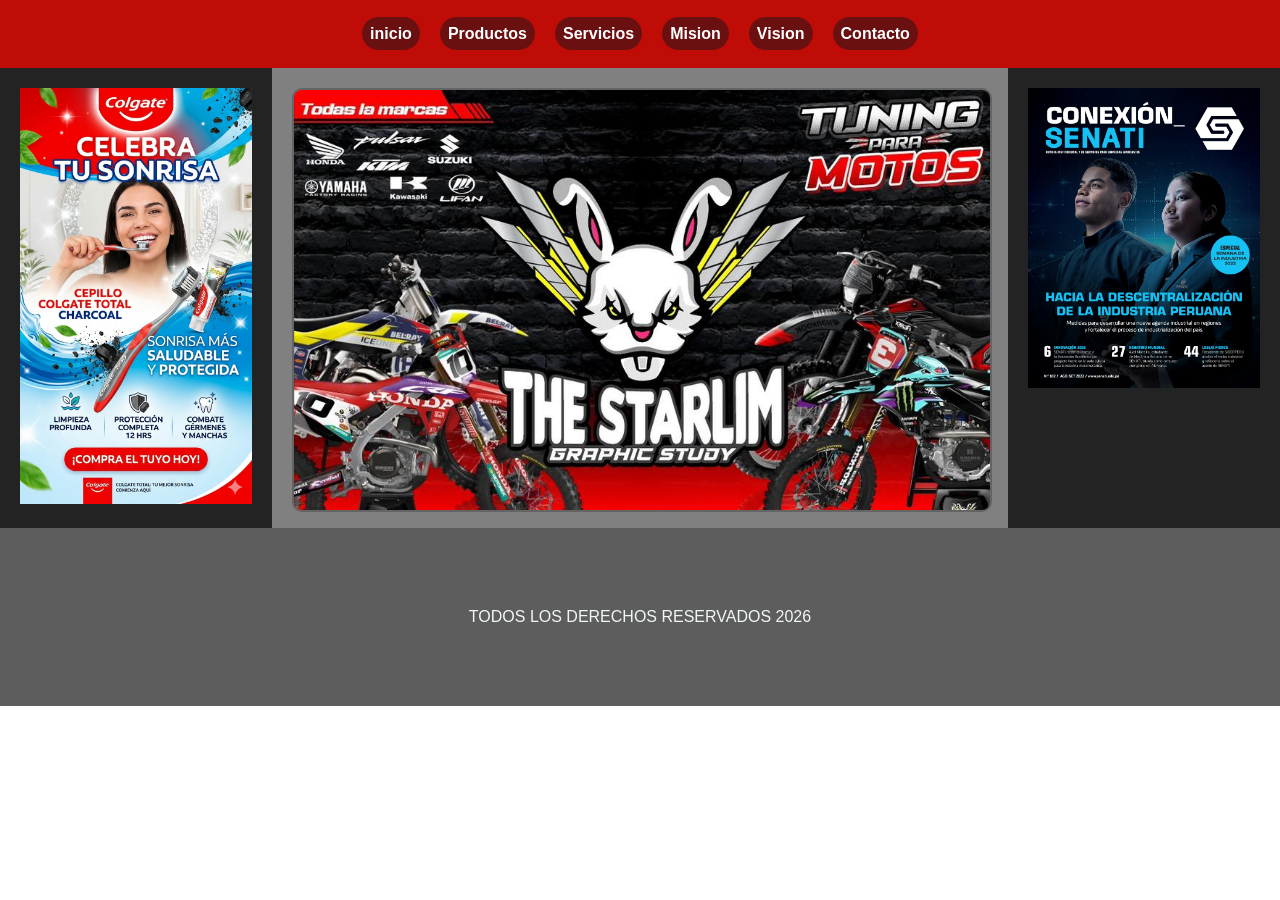
<file: index.html>
<!DOCTYPE html>
<html lang="es">
<head>
    <meta charset="UTF-8">
    <meta name="viewport" content="width=device-width, initial-scale=1.0">
    <title>MI PAGINA</title>
    <link rel="icon" href="iconos/LOGO PAGINA.png">
    <link rel="stylesheet" href="stilos/stilos.css">
</head>
<body>
    <header>
        <NAV>
            <input type="checkbox" id="activadormenu">
            <label for="activadormenu" id="hamburguesa">&#9776;</label>
            <ul id="menu">
                <li><a href="inicio.html" target="contenidoframe">inicio</a></li>
                <li><a href="productos.html" target="contenidoframe">Productos</a></li>
                <li><a href="servicos.html" target="contenidoframe">Servicios</a></li>
                <li><a href="mision.html" target="contenidoframe">Mision</a></li>
                <li><a href="vision.html"target="contenidoframe">Vision</a></li>
                <li><a href="contacto.html" target="contenidoframe">Contacto</a></li>
            </ul>
        </NAV>
    </header>
    <div id="contenedor">
        
    <div id="publicidad">
        <img src="imagenes/publicidad/flyer cepillo.png" alt="flyer cepillo">
    </div>
    <div id="contenido">
<iframe  name="contenidoframe" src="inicio.html" frameborder="1"></iframe>
    </div>
<div id="publicidad">
    <img src="imagenes/publicidad/flyer senati.png" alt="flyer senati">
    </div>
</div>
    <footer><p>TODOS LOS DERECHOS RESERVADOS 2026</p></footer>
</body>
</html>
</file>
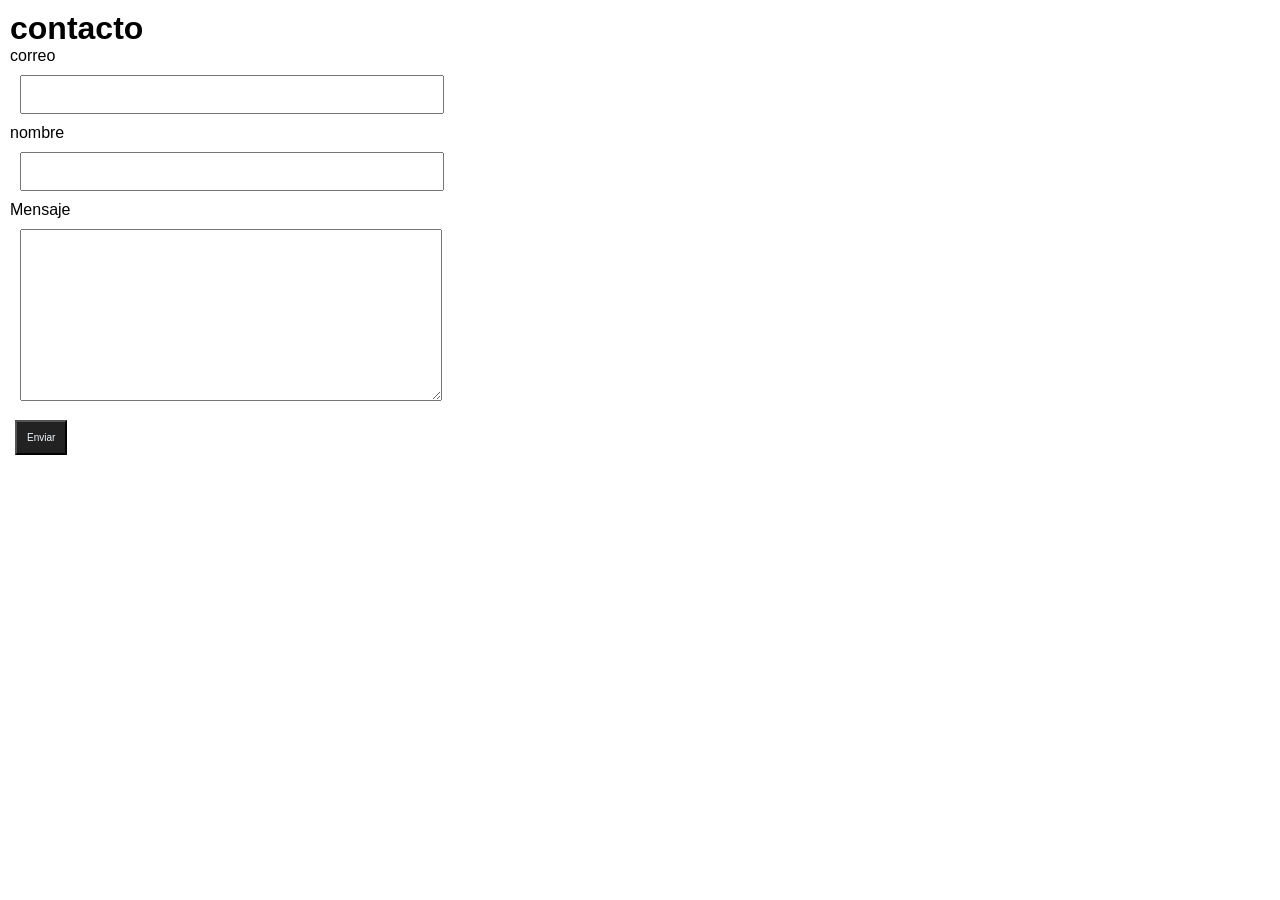
<file: contacto.html>
<!DOCTYPE html>
<html lang="en">
<head>
    <meta charset="UTF-8">
    <meta name="viewport" content="width=device-width, initial-scale=1.0">
    <title>Contacto</title>
    <link rel="stylesheet" href="stilos/stilos.css">
</head>
<body>
    <form>
    <div class="contenido">
        <h1>contacto</h1>
        <form>
            <label>correo</label>
            <input type="email" name="Correo" required> 
            <label>nombre</label>
            <input type="text" name="Nombre" required>
            <label>Mensaje</label>
<textarea name="Mensaje" rows="10" required></textarea>
<button type="submit">Enviar</button>
        </form>
</body>
</html>
</file>
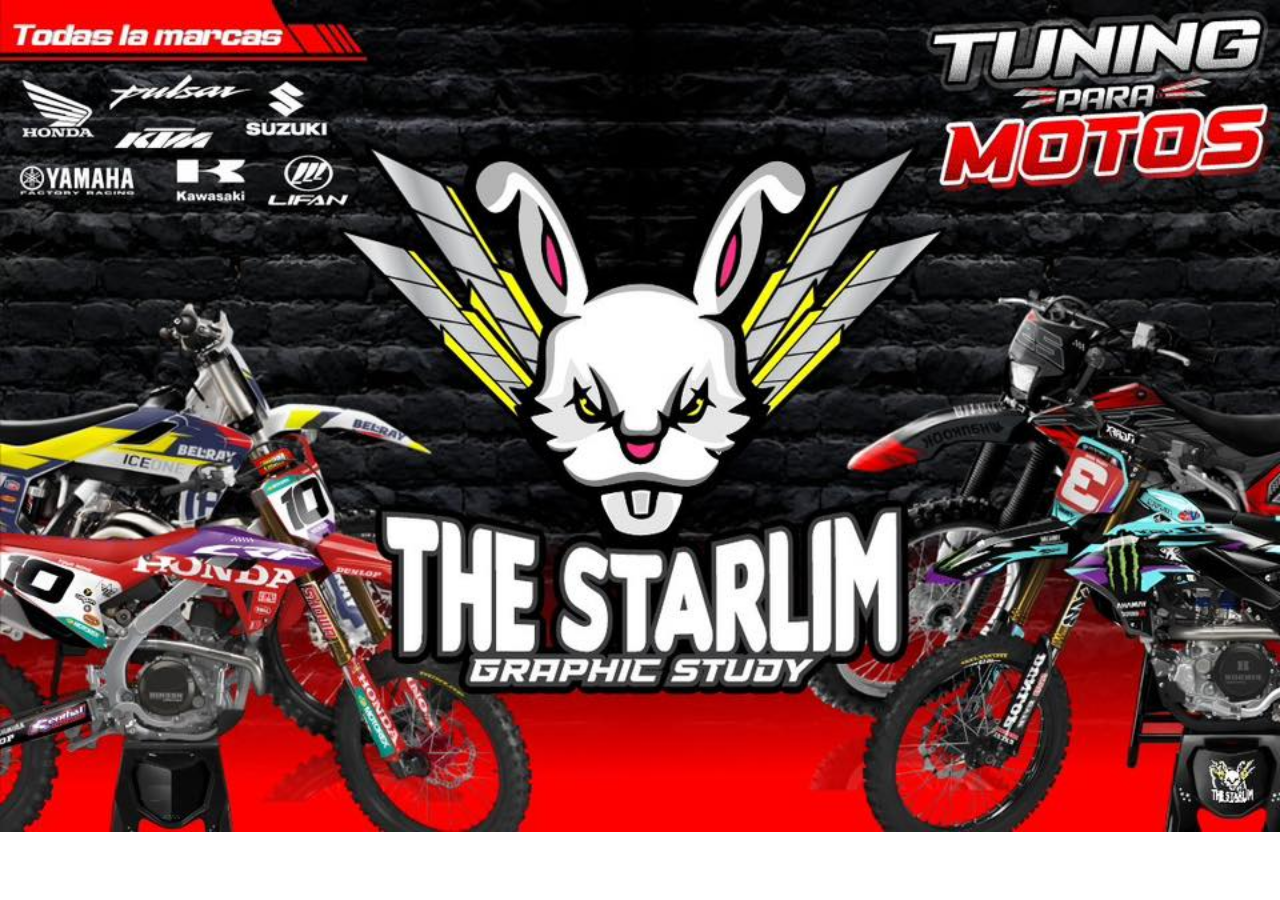
<file: inicio.html>
<!DOCTYPE html>
<html lang="es">
<head>
    <meta charset="UTF-8">
    <meta name="viewport" content="width=device-width, initial-scale=1.0">
    <title>Inicio</title>
    <link rel="stylesheet" href="stilos/stilos.css">
</head>
<body id="cuerpoportada">
    <div class="portada">
    <img src="imagenes/publicidad/fondo principal.jpg" alt="flyer senati">
</div>
</body>
</html>
</file>
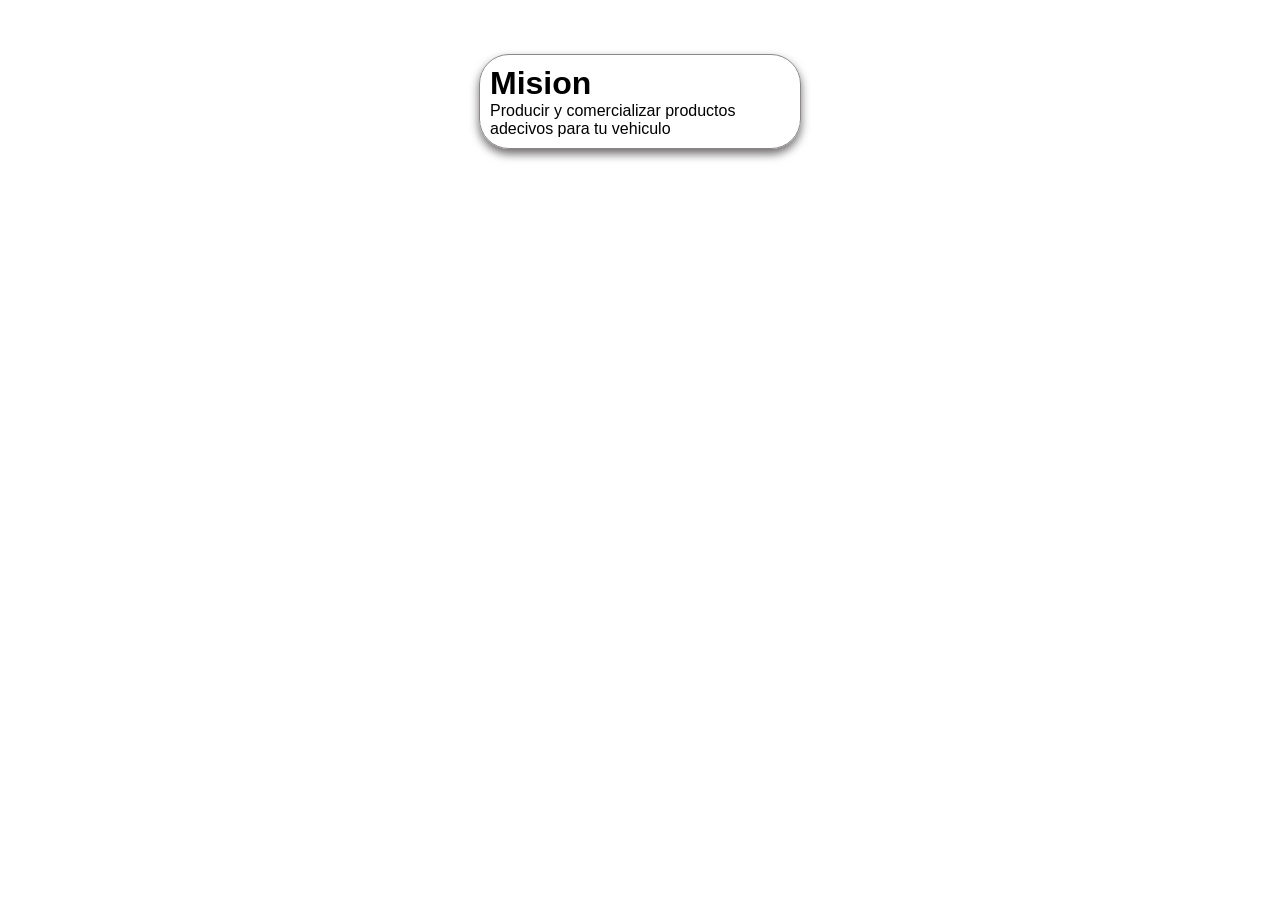
<file: mision.html>
<!DOCTYPE html>
<html lang="es">
<head>
    <meta charset="UTF-8">
    <meta name="viewport" content="width=device-width, initial-scale=1.0">
    <title>Mision</title>
    <link rel="stylesheet" href="stilos/stilos.css">
</head>
<body>
    <br>
    <br>
    <br>
    <div class="mis-vis">
        <h1>Mision</h1>
        <p>Producir y comercializar productos adecivos para tu vehiculo</p>
</div>
</body>

</html>
</file>
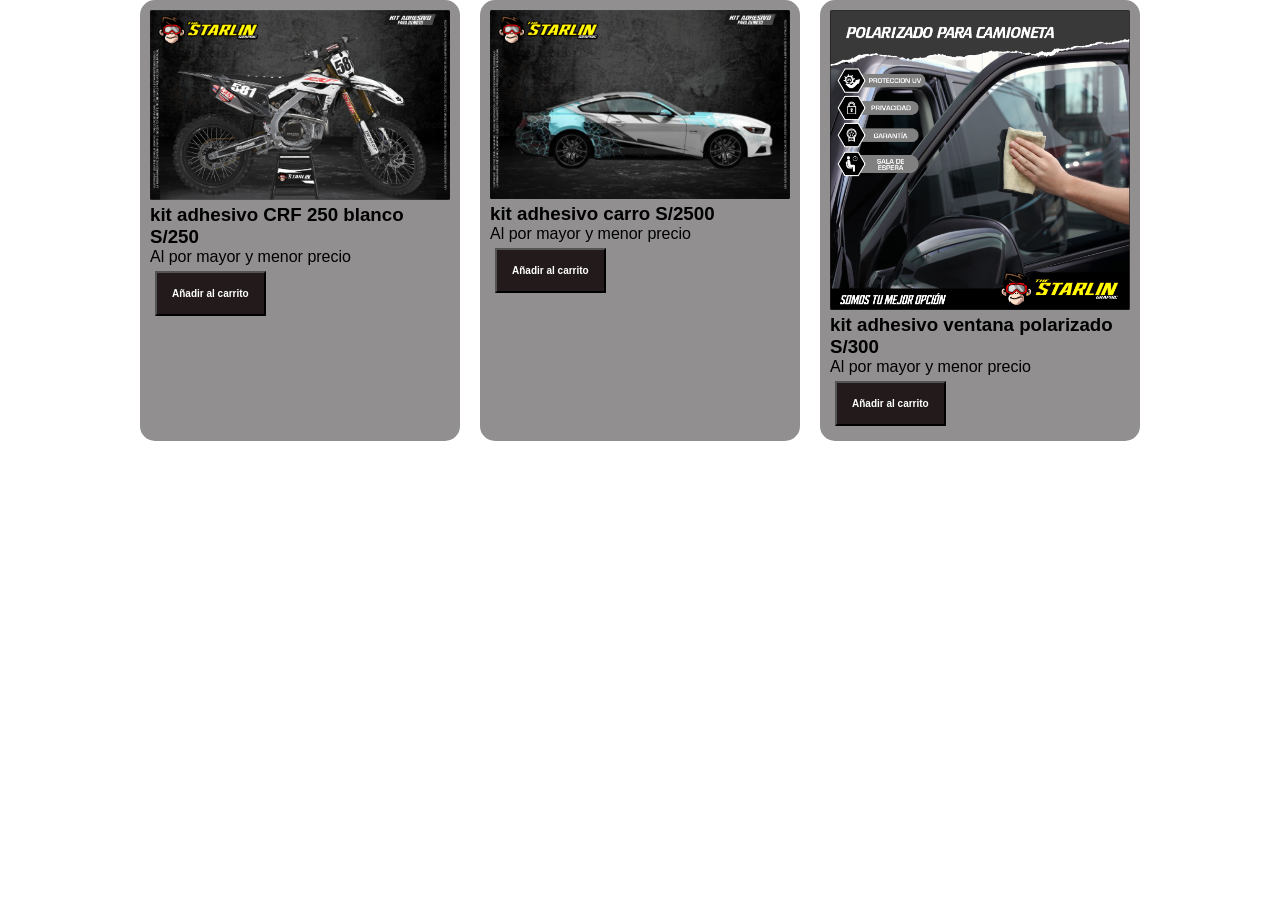
<file: productos.html>
<!DOCTYPE html>
<html lang="es">
<head>
    <meta charset="UTF-8">
    <meta name="viewport" content="width=device-width, initial-scale=1.0">
    <title>Productos</title>
    <link rel="stylesheet" href="stilos/stilos.css">
</head>
<body>
    <div id="galeria">
        <div class="prod-serv">
            <img src="imagenes/productos/logo pandy.png" alt="logo pandy">
            <h3>kit adhesivo CRF 250 blanco S/250</h3>
            <p>Al por mayor y menor precio</p>
            <button>Añadir al carrito</button>
    </div>
        <div class="prod-serv">
            <img src="imagenes/productos/carro pandy.png" alt="carro pandy">
            <h3>kit adhesivo carro S/2500</h3>
            <p>Al por mayor y menor precio</p>
            <button>Añadir al carrito</button>
    </div>
        <div class="prod-serv">
            <img src="imagenes/productos/polarizado pandy.png" alt="polarizado pandy">
            <h3>kit adhesivo ventana polarizado S/300</h3>
            <p>Al por mayor y menor precio</p>
            <button>Añadir al carrito</button>

    </div>
</div>   
</body>
</html>
</file>
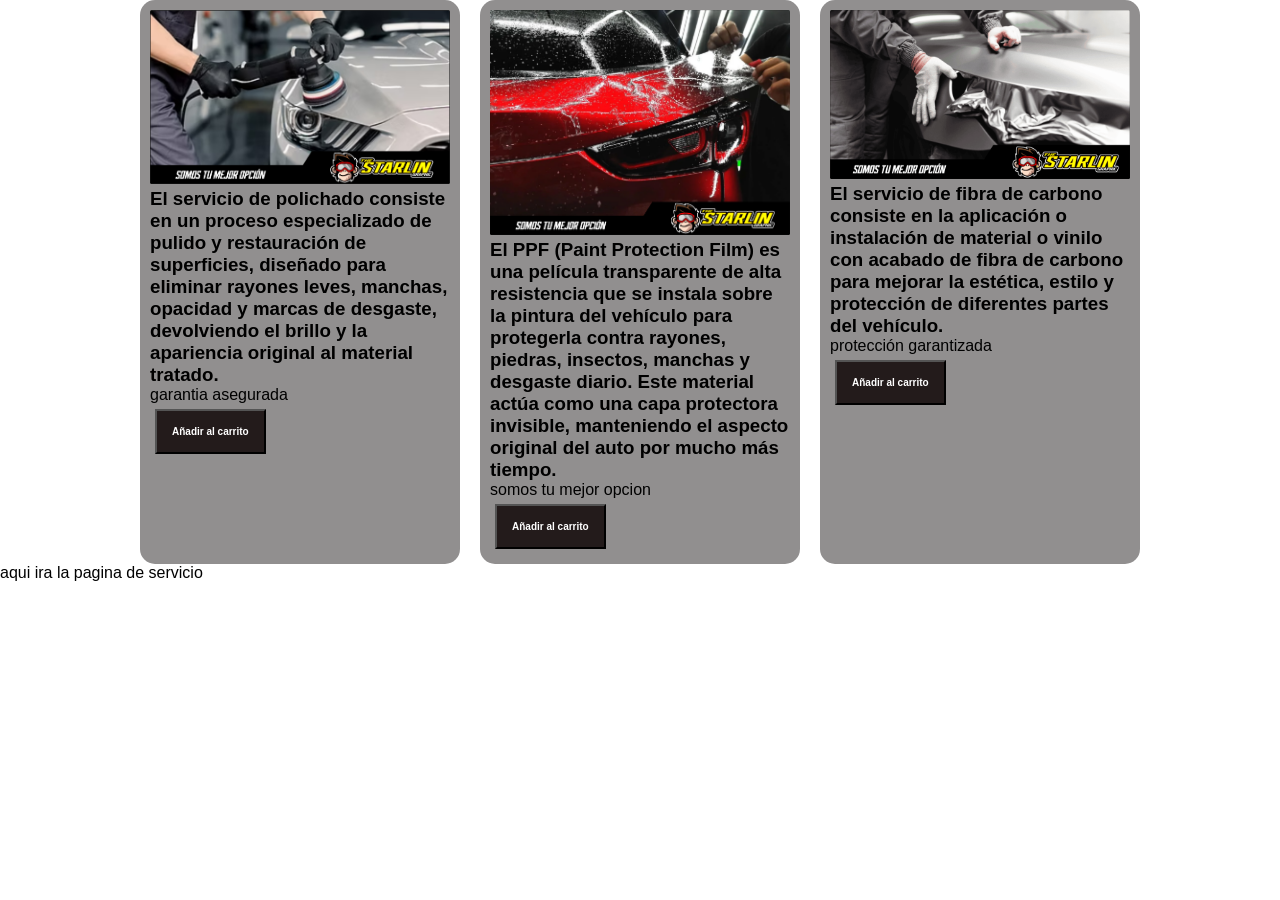
<file: servicos.html>
<!DOCTYPE html>
<html lang="en">
<head>
    <meta charset="UTF-8">
    <meta name="viewport" content="width=device-width, initial-scale=1.0">
    <title>Servicios</title>
    <link rel="stylesheet" href="stilos/stilos.css">
</head>
<body>
    <div id="galeria">
        <div class="prod-serv">
            <img src="imagenes/servicios/polichado pandy.png" alt="polichado pandy">
            <h3>El servicio de polichado consiste en un proceso especializado de pulido y restauración de superficies, diseñado para
                 eliminar rayones leves, manchas, opacidad y marcas de desgaste, devolviendo el brillo
                  y la apariencia original al material tratado.</h3>
            <p>garantia asegurada</p>
            <button>Añadir al carrito</button>
    </div>
        <div class="prod-serv">
            <img src="imagenes/servicios/ppf pandy.png" alt="carro pandy">
            <h3>El PPF (Paint Protection Film) es una película transparente de alta resistencia que se instala sobre la pintura del vehículo
                 para protegerla contra rayones, piedras, insectos, manchas y desgaste diario. Este material actúa como una capa protectora
                  invisible, manteniendo el aspecto original del auto por mucho más tiempo.</h3>
            <p>somos tu mejor opcion</p>
            <button>Añadir al carrito</button>
    </div>
        <div class="prod-serv">
            <img src="imagenes/servicios/fibra carbono pandy.png" alt="fibra pandy">
            <h3>El servicio de fibra de carbono consiste en la aplicación o instalación de material o vinilo con
                 acabado de fibra de carbono para mejorar la estética, estilo y protección de diferentes partes del vehículo.</h3>
            <p>protección garantizada</p>
            <button>Añadir al carrito</button>
        </div>
</div>
<p>aqui ira la pagina de servicio</p>
</body>
</html>
</file>
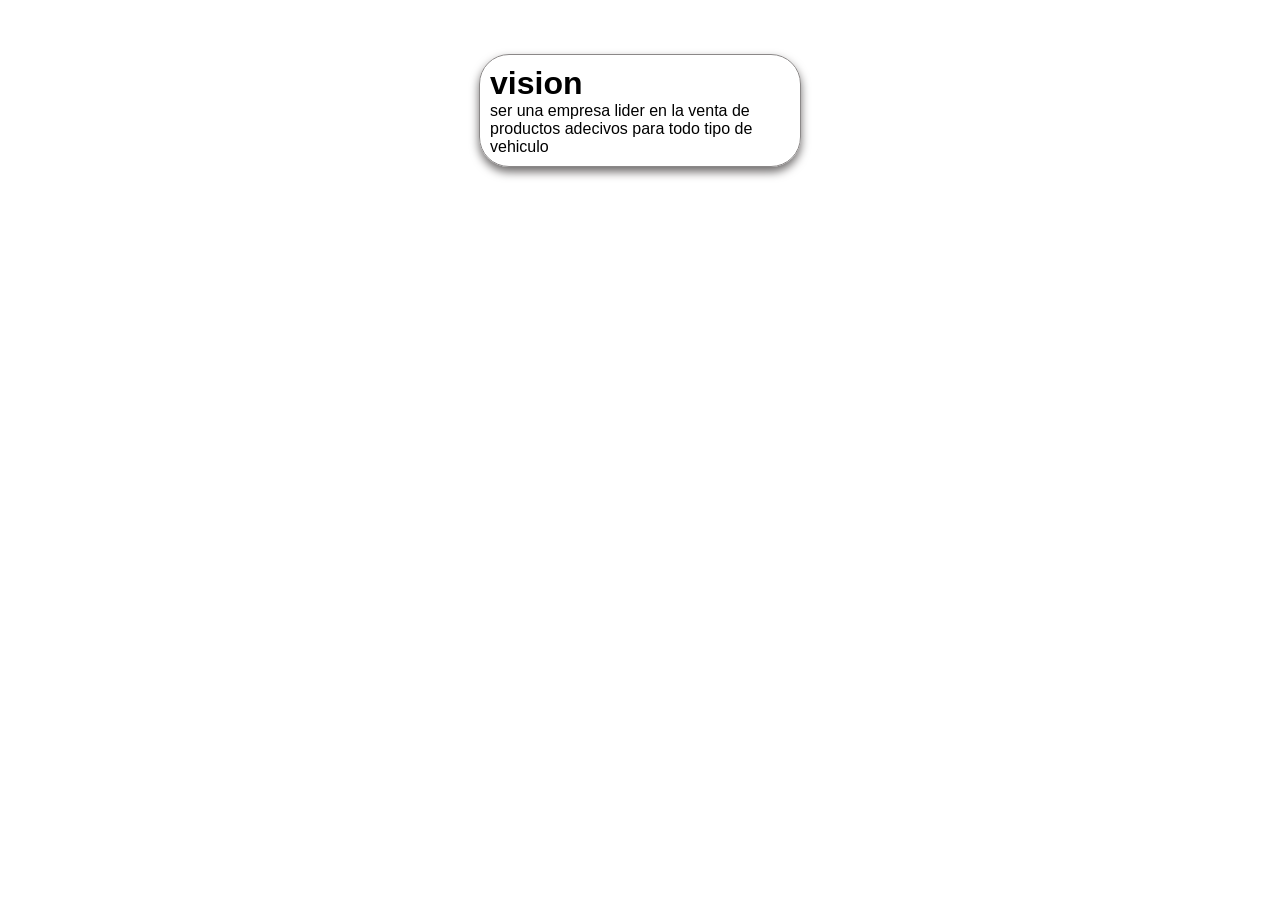
<file: vision.html>
<!DOCTYPE html>
<html lang="en">
<head>
    <meta charset="UTF-8">
    <meta name="viewport" content="width=device-width, initial-scale=1.0">
    <title>Vision</title>
    <link rel="stylesheet" href="stilos/stilos.css">
</head>
<body>
     <br>
    <br>
    <br>
    <div class="mis-vis">
        <h1>vision</h1>
        <p>ser una empresa lider en la venta de productos adecivos para todo tipo de vehiculo</p>
        </div>

</body>

</html>
</file>
<file: stilos/stilos.css>
/*AQUI SE PERSONALIZA TODAS LAS ETIQUETAS HTML DE LA PAGINA*/
*{
margin: 0px;
padding: 0px;    
}
/*aqui oclto el icono hamburguesa*/
#activadormenu{
    display: none;
}
#hamburguesa{
    display: none;
    font-size: 30px;
    color: white;
    /*padding: 900px;*/
    cursor: pointer;
}
/*AQUI SE PERSONALIZA EL CUERPO, LA ETIQUETA BODY*/
body{
    font-family: 'Lucida Sans', 'Lucida Sans Regular', 'Lucida Grande', 'Lucida Sans Unicode', Geneva, Verdana, sans-serif;
    background-color: rgb(255, 255, 255);
}
/*AQUI SE PERSONALIZA LA CABECERA DE LA PAGINA*/
header{
    background-color: rgb(192, 12, 6);
    color: white;
    text-align: center;
}
#menu{
list-style: none;
display: flex;
justify-content: center;
gap: 20px;
padding: 25px;
}
/*AQUI SE PERSONALIZA LOS BOTONES*/
#menu a{
    text-decoration: red;
    background-color: rgb(107, 16, 16);
    color: rgb(255, 255, 255);
    padding: 8px;
    border-radius: 25px;
    font-weight: bold;
    transition: all 0.10s ease;
    /*transtion: all 0.3s ease*/
}
/*CAMBIO DE COLOR DE LOS BOTONES*/
#menu a:hover{
    background-color:#585757;
    transform: translateY(-5px);
}
/*aqui voy a personalizar el contenedor*/
#contenedor{
display: flex;
min-height: 400px;
}
/*AQUI PERSONALIZO PUBLICIDAD 1 Y 2*/
#publicidad{
    width: 20%;
    background-color: #242323;
    color: aliceblue;
    padding: 20px;
}
#publicidad img {
    width: 100%;
}
/*aqui personalizo la seccion contenido*/
#contenido{
    width: 60%;
    background-color:gray;
    padding: 20px;
}
.portada img{
    width: 100%;
}
/*aqui personalizo el iframe*/
iframe{
    width: 100%;
    height: 100%;
    border: 2px solid #646464;
    border-radius: 10px;
}
/* aqui personalizo productos y servicios*/
#galeria{
    display: grid;
    grid-template-columns: repeat(3, auto);
    gap: 20px;
    justify-content: center;
}
.prod-serv{
    background-color: #918f8f;
    max-width: 300px;
    padding: 10px;
    border-radius:15px;
}
.prod-serv img{
    width: 100%;
    border-radius: 1.5px;
}
.prod-serv:hover{
    box-shadow: 0px 5px 10px #6f6c6c;
}
.prod-serv button{
    background-color: #231b1b;
    color: rgb(255, 255, 255);
    font-weight: bold;
    padding: 15px;
    border: radius 5px;
    cursor: pointer;
}
.prod-serv button:hover{
    background-color: #646464;
    border: none;
}
/*aqui personalizo la mision y vision*/
.mis-vis{
    border: 1px solid #8b8888;
    width: 300px;
    border-radius: 30px;
    padding: 10px;
    margin: auto;
    box-shadow: 0px 5px 10px #6f6c6c;
}
/*aqui personalizo contacto*/
form{
    color: rgb(0, 0, 0);
    max-width: 400px;
    margin: 10px;
    text-align: left;
}
input, textarea{
    width: 100%;
    padding: 10px;
    margin: 10px;
}
button{
    background-color: #222;
    color: aliceblue;
    padding: 10px;
    font-size: 10px;
    margin: 5px;
}
button:hover{
    background-color: #444;
}

/*aqui personalizo el pie de la pagina*/
footer{
    background-color: #5d5d5d;
    color: rgb(241, 246, 246);
    text-align: center;
    padding: 80px;
}
/* aqui voy hacer que la pagina sea responsivo con media queries*/
@media (max-width:768px){
    /*aqui muestro el boton hamburgguesa*/
    #hamburguesa{
        display: block;
    }
    #activadormenu:checked + #hamburguesa + #menu{
        display: flex;
    }
    #menu{
        display: none;
        flex-direction: column;
        padding: 0px;
        gap: 5px;
    }
#menu a{
        display: flex;
        justify-content: center;
}
#contenedor{
    flex-direction: column;
}
#publicidad,
#contenido{
    width: 100%;
}
iframe {
    height: 600px;
}
#galeria{
    grid-template-columns: repeat(1, auto);
}
}
</file>
